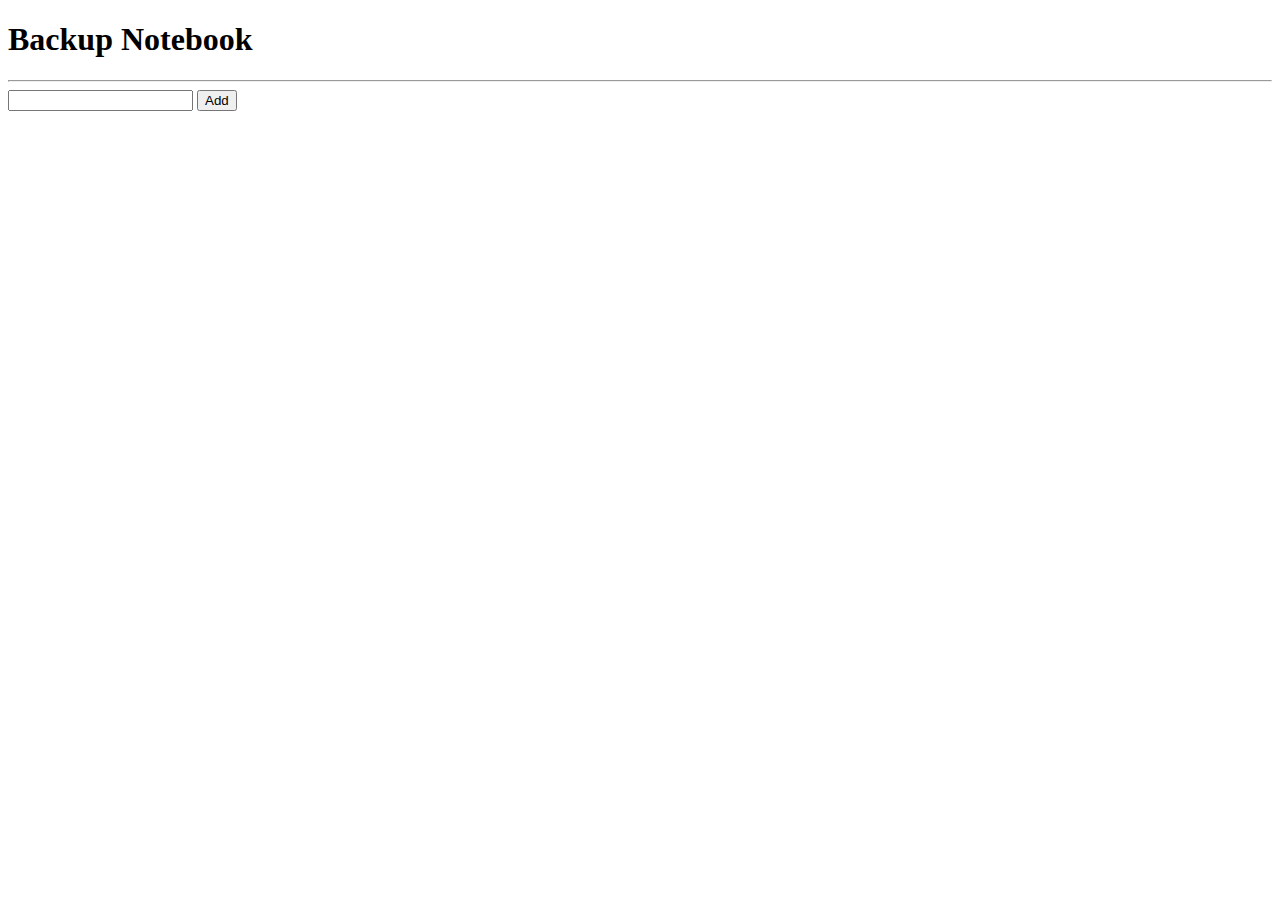
<file: index.html>
<!DOCTYPE html>
<html lang="en">
<head>
    <meta charset="UTF-8">
    <meta http-equiv="X-UA-Compatible" content="IE=edge">
    <meta name="viewport" content="width=device-width, initial-scale=1.0">
    <link rel="stylesheet" href="style.css">
    <title>Document</title>
</head>
<body>
    <h1>Backup Notebook</h1>
    <hr>
    <input type="text" id='in'>
    <button type="submit" id='btn'> Add </button>
    <div>
        <ul id='list'>
        </ul> 
    </div>
    <script src='index.js'></script>
</body>
</html>
</file>
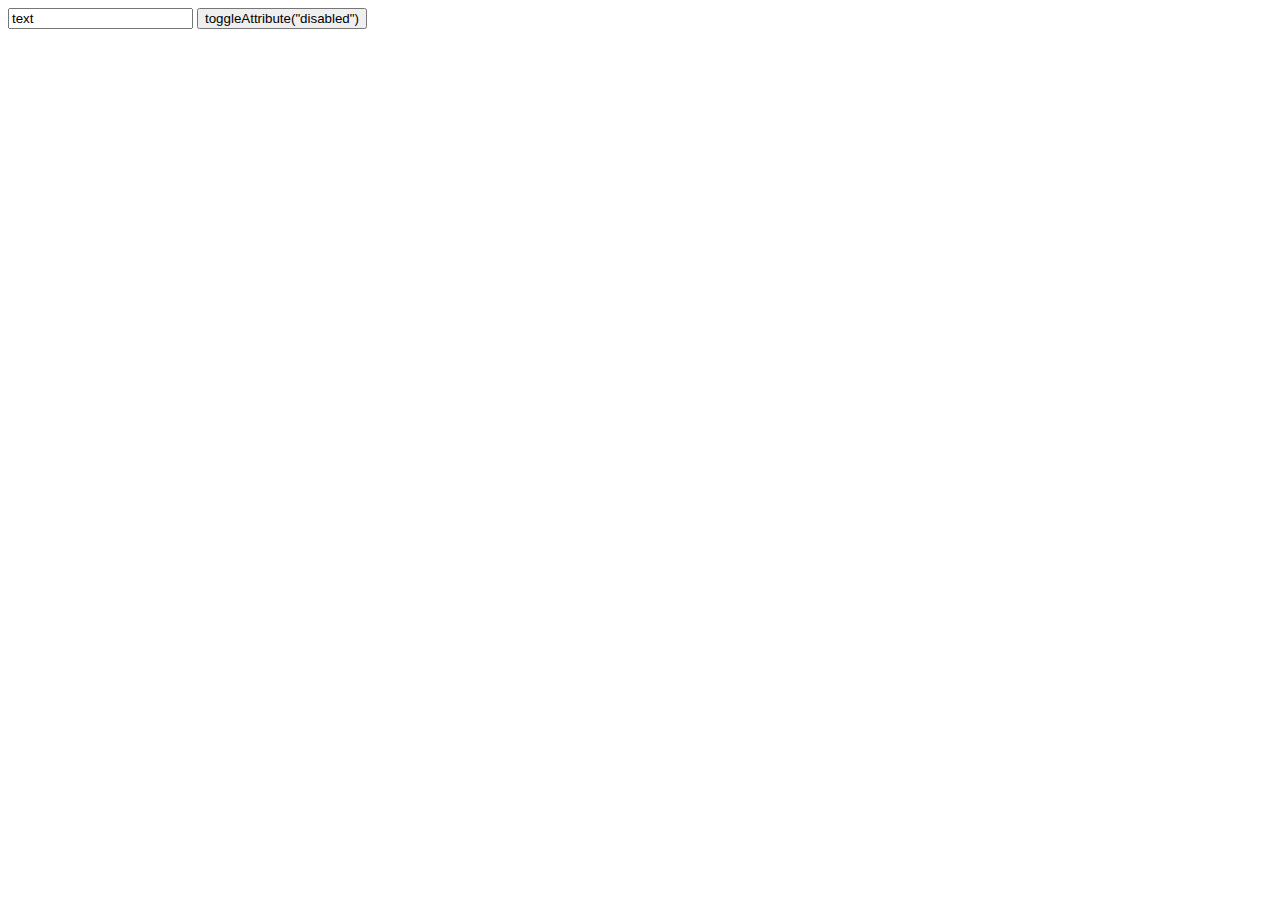
<file: ToggleAttribute/index.html>
<!DOCTYPE html>
<html lang="en">

<head>
    <meta charset="UTF-8">
    <meta http-equiv="X-UA-Compatible" content="IE=edge">
    <meta name="viewport" content="width=device-width, initial-scale=1.0">
    <title>Document</title>
</head>

<body>
    <input value="text">
    <button>toggleAttribute("disabled")</button>
    <script>
        let button = document.querySelector("button");
        let input = document.querySelector("input");

        button.addEventListener("click", function () {
            input.toggleAttribute("disabled");
        });

        input.addEventListener("hover", function () {
            console.log('asd')
        });

    </script>
</body>

</html>
</file>
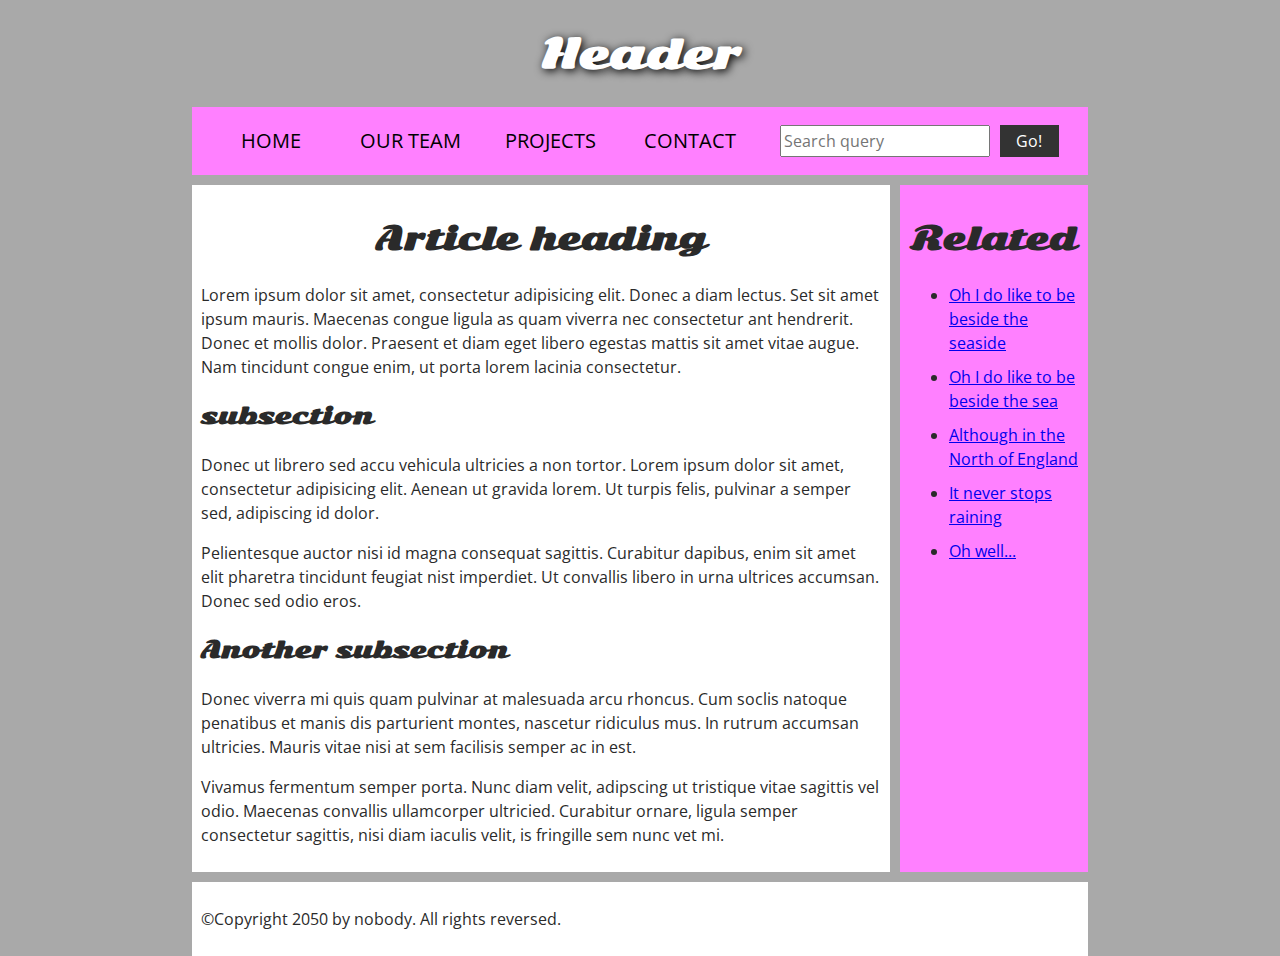
<file: WebsiteStructure/index.html>
<!DOCTYPE html>
<html>
  <head>
    <meta charset="utf-8">

    <title>My page title</title>
    <link href="https://fonts.googleapis.com/css?family=Open+Sans+Condensed:300|Sonsie+One" rel="stylesheet" type="text/css">
    <link rel="stylesheet" href="style.css">

    <!-- the below three lines are a fix to get HTML5 semantic elements working in old versions of Internet Explorer-->
    <!--[if lt IE 9]>
      <script src="https://cdnjs.cloudflare.com/ajax/libs/html5shiv/3.7.3/html5shiv.js"></script>
    <![endif]-->
  </head>

  <body>
    <!-- Here is our main header that is used across all the pages of our website -->

    <header>
      <h1>Header</h1>
    </header>

    <nav>
      <ul>
        <li><a href="#">Home</a></li>
        <li><a href="#">Our team</a></li>
        <li><a href="#">Projects</a></li>
        <li><a href="#">Contact</a></li>
      </ul>

      <!-- A Search form is another common non-linear way to navigate through a website. -->

      <form>
        <input type="search" name="q" placeholder="Search query">
        <input type="submit" value="Go!">
      </form>
    </nav>

    <!-- Here is our page's main content -->
    <main>

      <!-- It contains an article -->
      <article>
        <h2>Article heading</h2>

        <p>Lorem ipsum dolor sit amet, consectetur adipisicing elit. Donec a diam lectus. Set sit amet ipsum mauris. Maecenas congue ligula as quam viverra nec consectetur ant hendrerit. Donec et mollis dolor. Praesent et diam eget libero egestas mattis sit amet vitae augue. Nam tincidunt congue enim, ut porta lorem lacinia consectetur.</p>

        <h3>subsection</h3>

        <p>Donec ut librero sed accu vehicula ultricies a non tortor. Lorem ipsum dolor sit amet, consectetur adipisicing elit. Aenean ut gravida lorem. Ut turpis felis, pulvinar a semper sed, adipiscing id dolor.</p>

        <p>Pelientesque auctor nisi id magna consequat sagittis. Curabitur dapibus, enim sit amet elit pharetra tincidunt feugiat nist imperdiet. Ut convallis libero in urna ultrices accumsan. Donec sed odio eros.</p>

        <h3>Another subsection</h3>

        <p>Donec viverra mi quis quam pulvinar at malesuada arcu rhoncus. Cum soclis natoque penatibus et manis dis parturient montes, nascetur ridiculus mus. In rutrum accumsan ultricies. Mauris vitae nisi at sem facilisis semper ac in est.</p>

        <p>Vivamus fermentum semper porta. Nunc diam velit, adipscing ut tristique vitae sagittis vel odio. Maecenas convallis ullamcorper ultricied. Curabitur ornare, ligula semper consectetur sagittis, nisi diam iaculis velit, is fringille sem nunc vet mi.</p>
      </article>

      <!-- the aside content can also be nested within the main content -->
      <aside>
        <h2>Related</h2>

        <ul>
          <li><a href="#">Oh I do like to be beside the seaside</a></li>
          <li><a href="#">Oh I do like to be beside the sea</a></li>
          <li><a href="#">Although in the North of England</a></li>
          <li><a href="#">It never stops raining</a></li>
          <li><a href="#">Oh well...</a></li>
        </ul>
      </aside>

    </main>

    <!-- And here is our main footer that is used across all the pages of our website -->

    <footer>
      <p>©Copyright 2050 by nobody. All rights reversed.</p>
    </footer>

  </body>
</html>
</file>
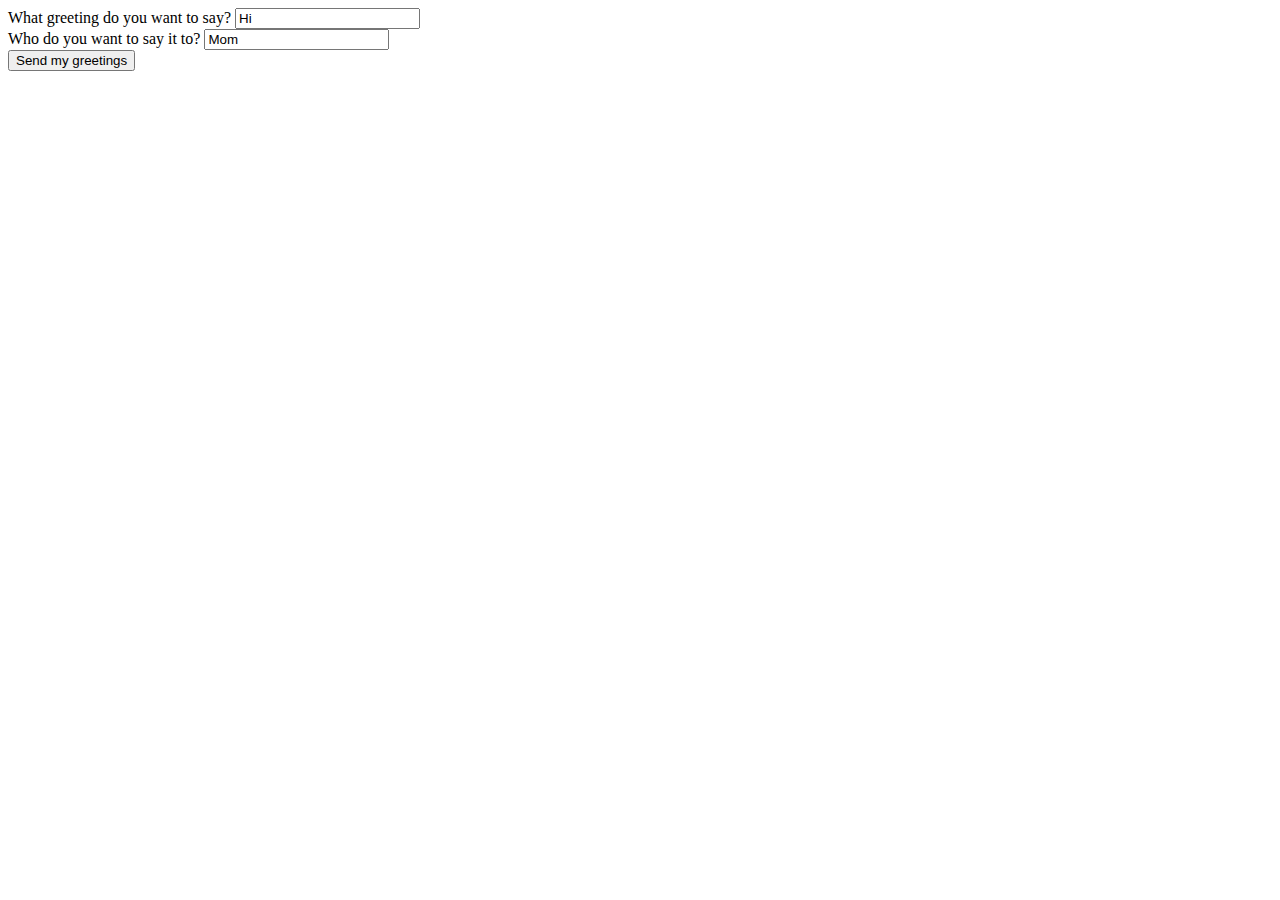
<file: Form/BasicForm/index.html>
<!DOCTYPE html>
<html lang="en">
<head>
    <meta charset="UTF-8">
    <meta http-equiv="X-UA-Compatible" content="IE=edge">
    <meta name="viewport" content="width=device-width, initial-scale=1.0">
    <title>Document</title>
</head>
<body>
    <form action="http://www.foo.com" method="POST">
        <div>
            <label for="say">What greeting do you want to say?</label>
            <input name="say" id="say" value="Hi">
          </div>
          <div>
            <label for="to">Who do you want to say it to?</label>
            <input name="to" id="to" value="Mom">
          </div>
          <div>
            <button>Send my greetings</button>
          </div>
    </form>
</body>
</html>
</file>
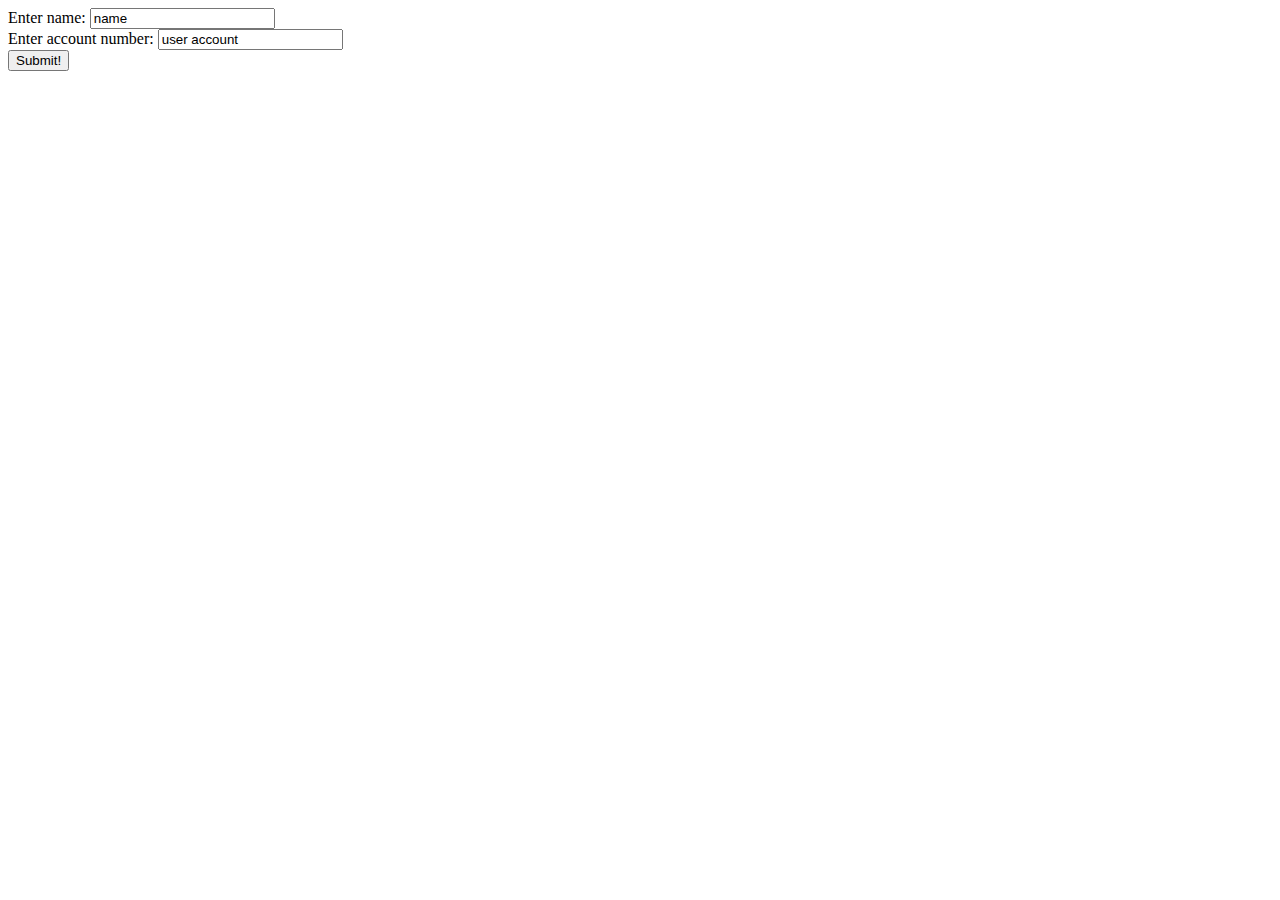
<file: Form/FormData/index.html>
<!DOCTYPE html>
<html lang="en">
<head>
    <meta charset="UTF-8">
    <meta http-equiv="X-UA-Compatible" content="IE=edge">
    <meta name="viewport" content="width=device-width, initial-scale=1.0">
    <title>Document</title>
</head>
<body>
    <form id="myForm" name="myForm">
        <div>
            <label for="username">Enter name:</label>
            <input type="text" id="username" name="username" value="name">
        </div>
        <div>
            <label for="useracc">Enter account number:</label>
            <input type="text" id="useracc" name="useracc" value="user account">
        </div>
        <button type="submit" id='submitBtn'>Submit!</button>
    </form>

    <script src='scripts.js'></script>
</body>
</html>
</file>
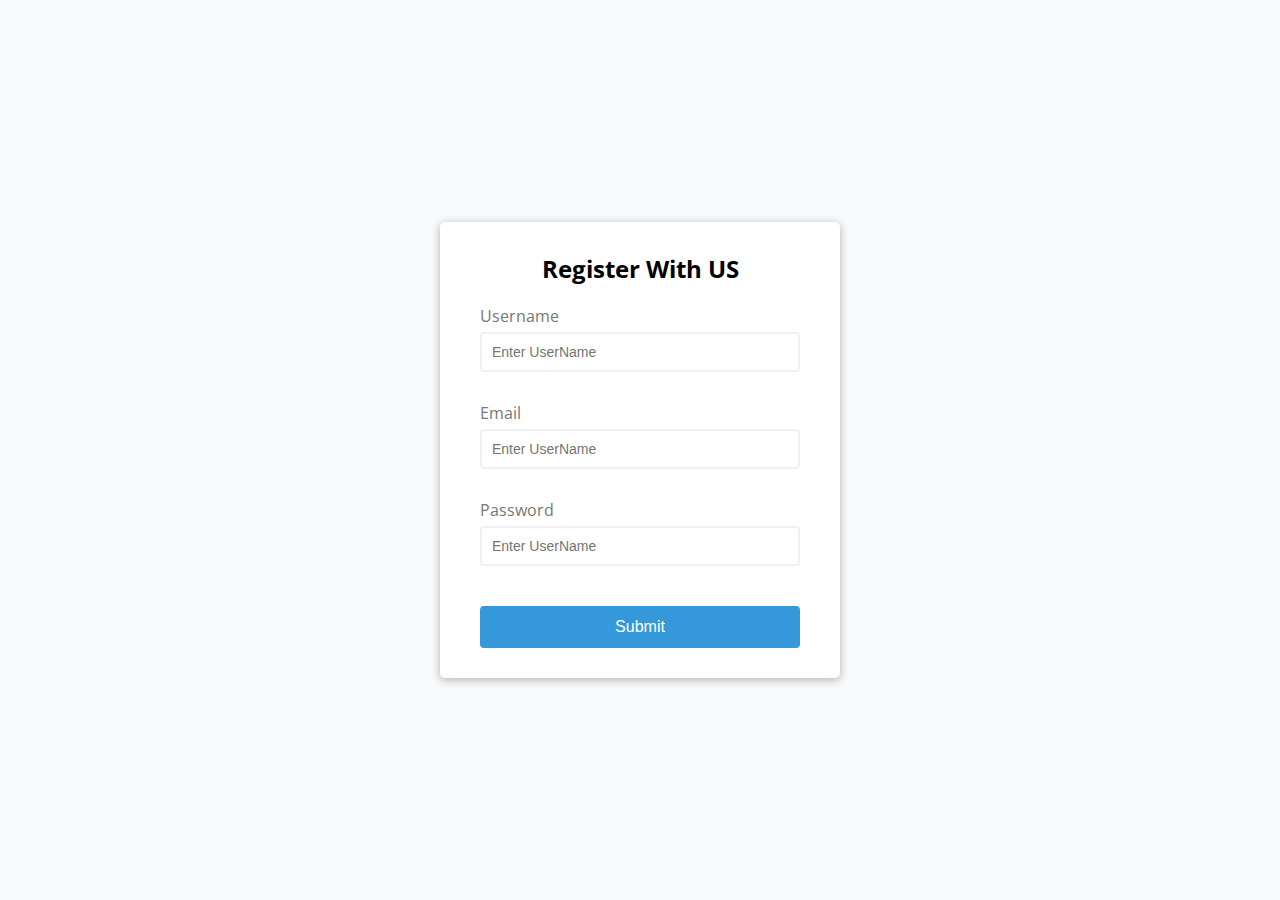
<file: Form/validateForm/index.html>
<!DOCTYPE html>
<html lang="en">
<head>
    <meta charset="UTF-8">
    <meta http-equiv="X-UA-Compatible" content="IE=edge">
    <meta name="viewport" content="width=device-width, initial-scale=1.0">
    <title>Document</title>
    <link rel='stylesheet' href='style.css'>
</head>
<body>
    <div class="container">
        <form id='form' class='form'>
            <h2>Register With US</h2>
            <div class='form-control'>
                <label for='username'>Username</label>
                <input type='text' id='username' placeholder="Enter UserName">
                <small>Error message</small>
            </div>
            
            <div class='form-control'>
                <label for='email'>Email</label>
                <input type='text' id='email' placeholder="Enter UserName">
                <small>Error message</small>
            </div>
            
            <div class='form-control'>
                <label for='password'>Password</label>
                <input type='text' id='password' placeholder="Enter UserName">
                <small>Error message</small>
            </div>
            <button type="submit"> Submit </button>
        </form>
        <script src='index.js'></script>
    </div>
</body>
</html>
</file>
<file: style.css>
#a {
    background-color: aqua;
}

.b {
    background-color: blue;
}
</file>
<file: WebsiteStructure/style.css>
/* || General setup */

html, body {
    margin: 0;
    padding: 0;
  }
  
  html {
    font-size: 10px;
    background-color: #a9a9a9;
  }
  
  body {
    width: 70%;
    margin: 0 auto;
  }
  
  /* || typography */
  
  h1, h2, h3 {
    font-family: 'Sonsie One', cursive;
    color: #2a2a2a;
  }
  
  p, input, li {
    font-family: 'Open Sans Condensed', sans-serif;
    color: #2a2a2a;
  }
  
  h1 {
    font-size: 4rem;
    text-align: center;
    color: white;
    text-shadow: 2px 2px 10px black;
  }
  
  h2 {
    font-size: 3rem;
    text-align: center;
  }
  
  h3 {
    font-size: 2.2rem;
  }
  
  p, li {
    font-size: 1.6rem;
    line-height: 1.5;
  }
  
  /* || header layout */
  
  nav, article, aside, footer {
    background-color: white;
    padding: 1%;
  }
  
  nav {
    height: 50px;
    background-color: #ff80ff;
    display: flex;
    margin-bottom: 10px;
  }
  
  nav ul {
    padding: 0;
    list-style-type: none;
    flex: 2;
    display: flex;
  }
  
  nav li {
    display: inline;
    text-align: center;
    flex: 1;
  }
  
  nav a {
    display: inline-block;
    font-size: 2rem;
    text-transform: uppercase;
    text-decoration: none;
    color: black;
  }
  
  nav form {
    flex: 1;
    display: flex;
    align-items: center;
    height: 100%;
    padding: 0 2em;
  }
  
  input {
    font-size: 1.6rem;
    height: 32px;
  }
  
  input[type="search"] {
    flex: 3;
  }
  
  input[type="submit"] {
    flex: 1;
    margin-left: 1rem;
    background: #333;
    border: 0;
    color: white;
  }
  
  /* || main layout */
  
  main {
    display: flex;
  }
  
  article {
    flex: 4;
  }
  
  aside {
    flex: 1;
    margin-left: 10px;
    background-color: #ff80ff;
  }
  
  aside li {
    padding-bottom: 10px;
  }
  
  footer {
    margin-top: 10px;
  }
</file>
<file: Form/validateForm/style.css>
@import url('https://fonts.googleapis.com/css?family=Open+Sans&display=swap');

:root {
    --success-color: #2ecc71;
    --error-color: #e74c3c;
}

* {
    box-sizing: border-box;
}

body {
    background-color: #f9fafb;
    font-family: 'Open Sans', sans-serif;
    display: flex;
    align-items: center;
    justify-content: center;
    min-height: 100vh;
    margin: 0;
}

.container {
    background-color: #fff;
    border-radius: 5px;
    box-shadow: 0 2px 10px rgba(0, 0, 0, 0.3);
    width: 400px;
}

h2 {
    text-align: center;
    margin: 0 0 20px;
}

.form {
    padding: 30px 40px;
}

.form-control {
    margin-bottom: 10px;
    padding-bottom: 20px;
    position: relative;
}

.form-control label {
    color: #777;
    display: block;
    margin-bottom: 5px;
}

.form-control input {
    border: 2px solid #f0f0f0;
    border-radius: 4px;
    display: block;
    width: 100%;
    padding: 10px;
    font-size: 14px;
}

.form-control input:focus {
    outline: 0;
    border-color: rgb(212, 135, 235);
}

.form-control.success input {
    border-color: var(--success-color);
}

.form-control.error input {
    border-color: var(--error-color);
}

.form-control small {
    color: var(--error-color);
    position: absolute;
    bottom: 0;
    left: 0;
    visibility: hidden;
}

.form-control.error small {
    visibility: visible;
}

.form button {
    cursor: pointer;
    background-color: #3498db;
    border: 2px solid #3498db;
    border-radius: 4px;
    color: #fff;
    display: block;
    font-size: 16px;
    padding: 10px;
    margin-top: 20px;
    width: 100%;
}

button:hover {
    border-color: rgb(212, 135, 235);
}
</file>
